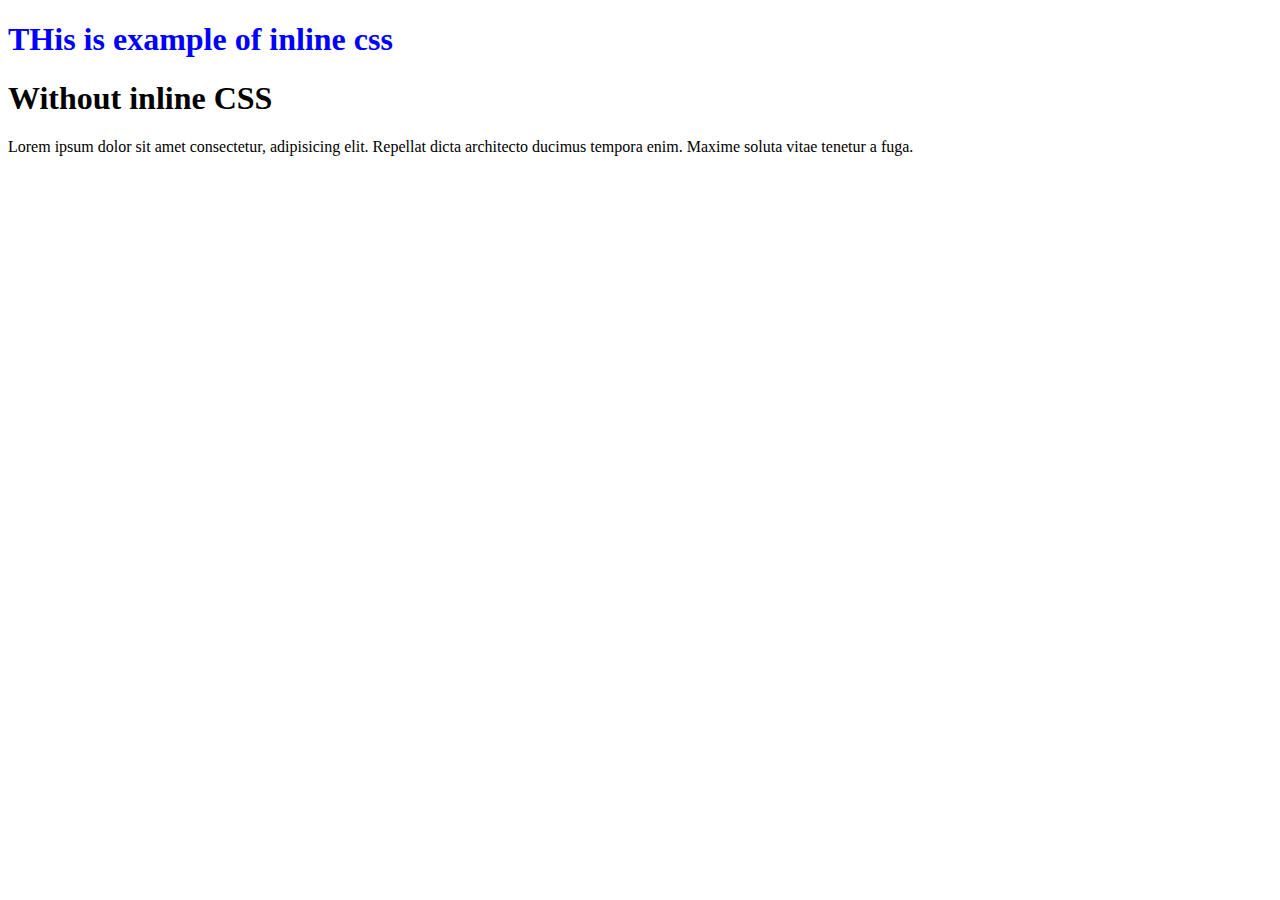
<file: CSS/index.html>
<!-- Write a CSS code for Inline inclusion -->

<!DOCTYPE html>
<html lang="en">
<head>
    <meta charset="UTF-8">
    <meta http-equiv="X-UA-Compatible" content="IE=edge">
    <meta name="viewport" content="width=device-width, initial-scale=1.0">
    <title>Inline CSS</title>
</head>
<body>
    <h1 style="color: blue; font-family:Trebuchet MS" >THis is example of inline css</h1>
    <h1>Without inline CSS</h1>
    <p>Lorem ipsum dolor sit amet consectetur, adipisicing elit. Repellat dicta architecto ducimus tempora enim. Maxime soluta vitae tenetur a fuga.</p>
</body>
</html>
</file>
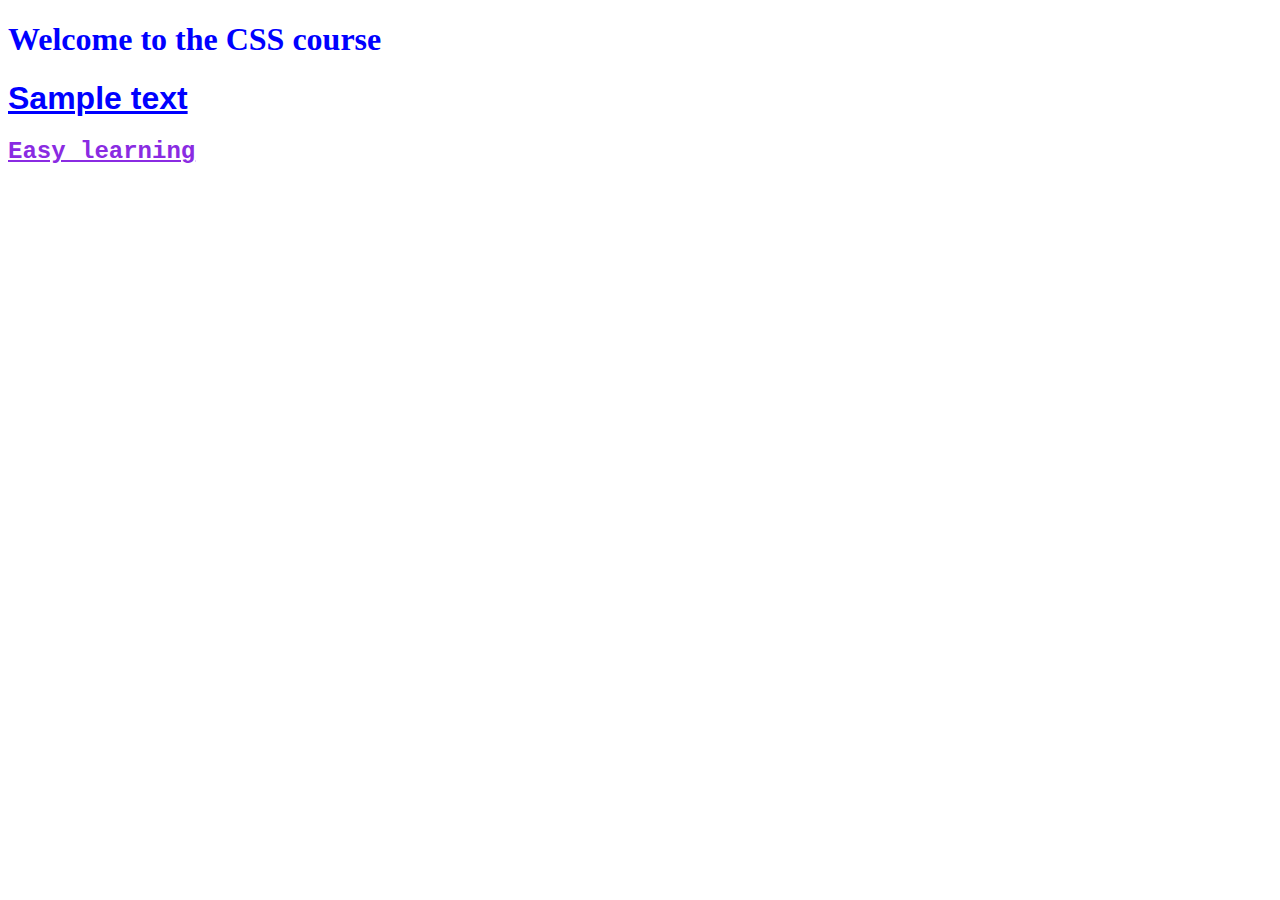
<file: CSS/embed.html>
<!-- Embedding CSS -->
<!DOCTYPE html>
<html lang="en">
<head>
    <meta charset="UTF-8">
    <meta http-equiv="X-UA-Compatible" content="IE=edge">
    <meta name="viewport" content="width=device-width, initial-scale=1.0">
    <title>Embedding CSS</title>
    <style type="text/css">
        h1{
            color: blue;
            font-family: Trebuchet MS;
        }
        h2{
            color: blueviolet;
            font-family: Courier New;
            text-decoration: underline;
        }

    </style>
</head>
<body>
    <h1>Welcome to the CSS course</h1>
    <h1 style="text-decoration: underline; font-family:Arial;">Sample text</h1>
    <h2>Easy learning</h2>
</body>
</html>
</file>
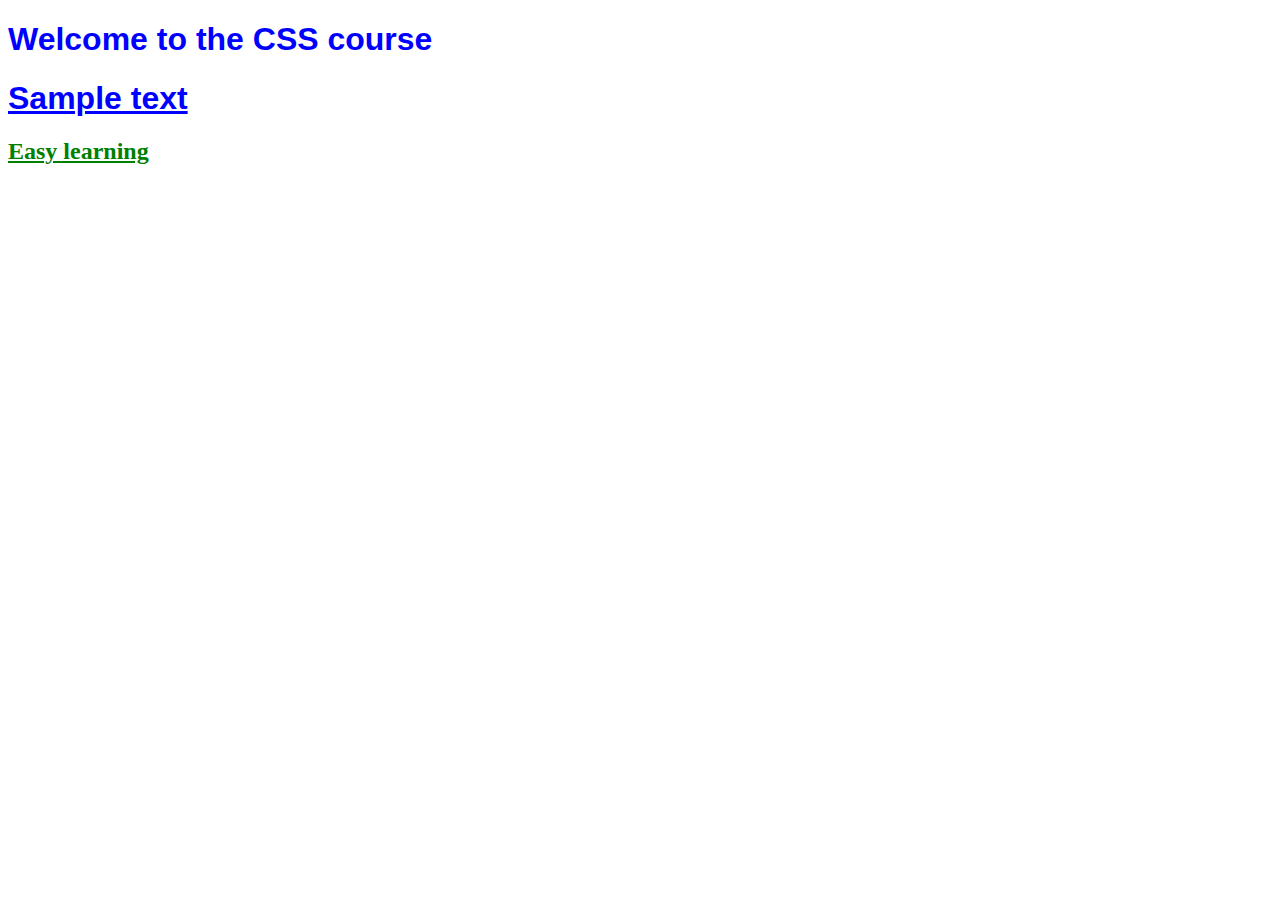
<file: CSS/link.html>
<!DOCTYPE html>
<html lang="en">
<head>
    <meta charset="UTF-8">
    <meta http-equiv="X-UA-Compatible" content="IE=edge">
    <meta name="viewport" content="width=device-width, initial-scale=1.0">
    <title>External Linking</title>
    <link rel="stylesheet" type="text/css" href="styles.css">
</head>
<body>
    <h1>Welcome to the CSS course</h1>
    <h1 style="text-decoration: underline; font-family: Arial;">Sample text</h1>
    <h2>Easy learning</h2>
</body>
</html>
</file>
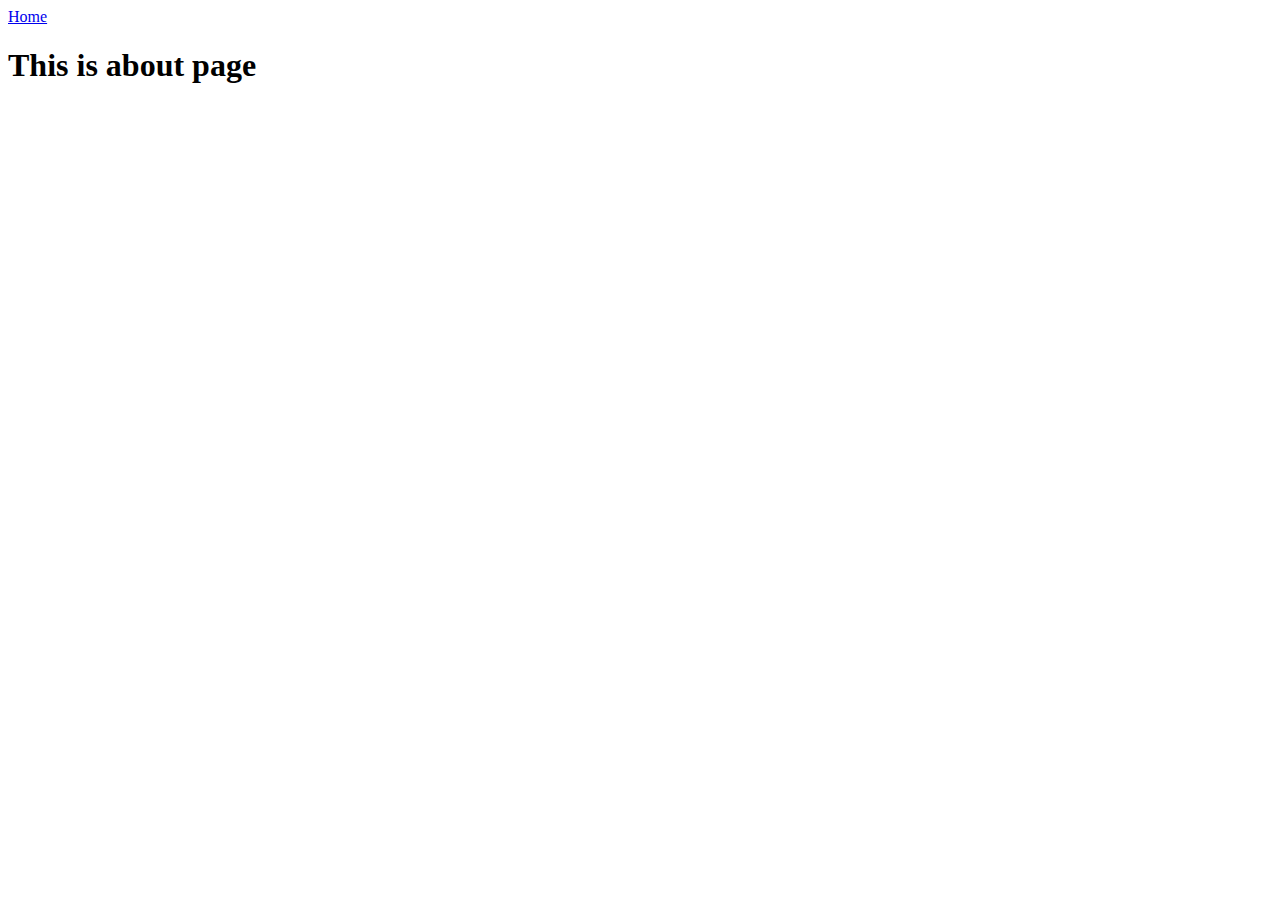
<file: HTML5/abot.html>
<!DOCTYPE html>
<html lang="en">
<head>
    <meta charset="UTF-8">
    <meta http-equiv="X-UA-Compatible" content="IE=edge">
    <meta name="viewport" content="width=device-width, initial-scale=1.0">
    <title>About</title>
</head>
<body>
    <a href="/HTML5/index.html">Home</a>
    <h1>This is about page</h1>
</body>
</html>
</file>
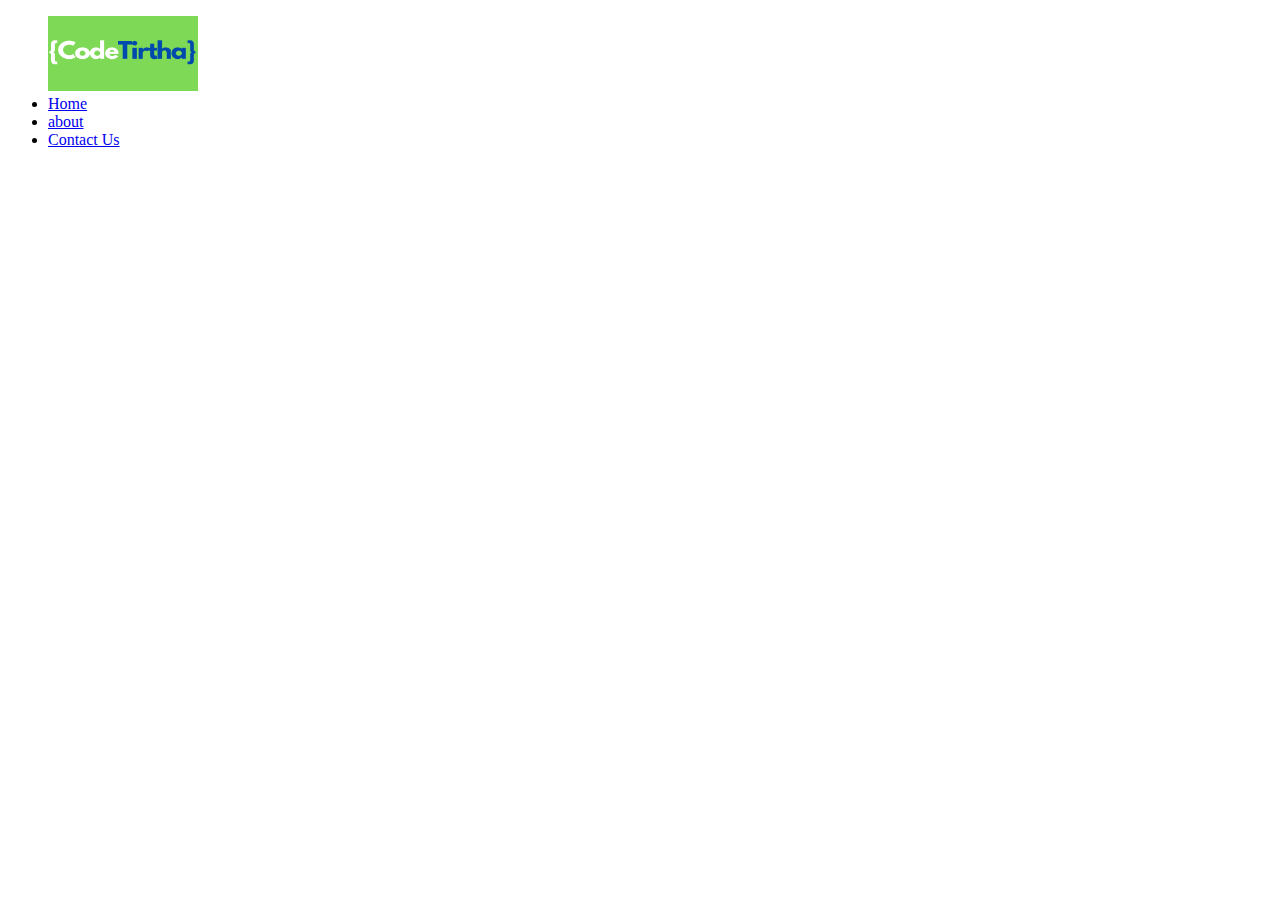
<file: HTML5/contactus.html>
<!DOCTYPE html>
<html lang="en">
<head>
    <meta charset="UTF-8">
    <meta http-equiv="X-UA-Compatible" content="IE=edge">
    <meta name="viewport" content="width=device-width, initial-scale=1.0">
    <title>Document</title>
</head>
<body>
    <ul>
        <img src="/images/JC.png" height=75 width=150 alt="CodeTirtha">
        
        <li><a href="/HTML5/index.html">Home</a></li>
        <li><a href="/HTML5/abot.html">about</a></li>
        <li><a href="/HTML5/contactus.html">Contact Us</a></li>
</body>
</html>
</file>
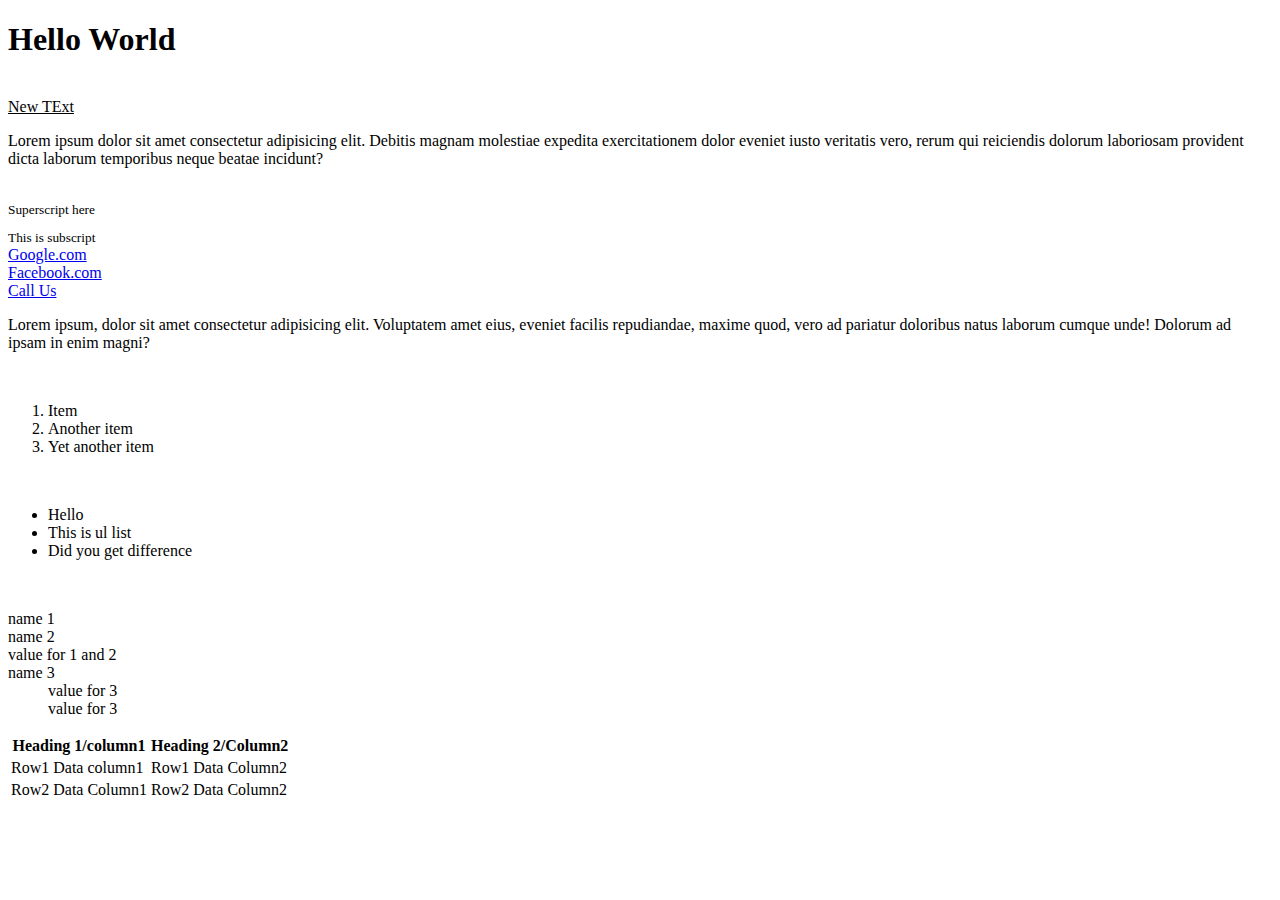
<file: HTML5/hello.html>
<!DOCTYPE html>
<html lang="en">
<head>
    <meta charset="UTF-8">
    <meta http-equiv="X-UA-Compatible" content="IE=edge">
    <meta name="viewport" content="width=device-width, initial-scale=1.0">
    <title>Hello World</title>
</head>
<body>
    <h1>Hello World</h1>
    <br>
    <ins>New TExt</ins>
    <p>Lorem ipsum dolor sit amet consectetur adipisicing elit. Debitis magnam molestiae expedita exercitationem dolor eveniet iusto veritatis vero, rerum qui reiciendis dolorum laboriosam provident dicta laborum temporibus neque beatae incidunt?</p>
    <br>
    <sup>Superscript here</sup>
    <br>
    <sub>This is subscript</sub>
    <br>
    <a href="https://www.google.co.in/">Google.com</a>
    <br>
    <a href="www.facebook.com">Facebook.com</a>
    <br>
    <a href="tel:8830309897">Call Us</a>
    <p>Lorem ipsum, dolor sit amet consectetur adipisicing elit. Voluptatem amet eius, eveniet facilis repudiandae, maxime quod, vero ad pariatur doloribus natus laborum cumque unde! Dolorum ad ipsam in enim magni?</p>
    <br>
    <ol>
        <li>Item</li>
        <li>Another item</li>
        <li>Yet another item</li>
    </ol>
    <br>
    <ul>
        <li>Hello</li>
        <li>This is ul list</li>
        <li>Did you get difference</li>
    </ul>
    <br>
    <dl>
        <dt>name 1</dt>
        <dt>name 2</dt>
        <dt>value for 1 and 2</dt>
        <dt>name 3</dt>
        <dd>value for 3</dd>
        <dd>value for 3</dd>
    </dl>
    <table>
        <tr>
            <th>Heading 1/column1</th>
            <th>Heading 2/Column2</th>
        </tr>
        <tr>
            <td>Row1 Data column1</td>
            <td>Row1 Data Column2</td>
        </tr>
        <tr>
            <td>Row2 Data Column1</td>
            <td>Row2 Data Column2</td>
        </tr>
    </table>
    <br>
</body>
</html>
</file>
<file: CSS/styles.css>
/* Linkimg and importing  */

h1{
    color: blue;
    font-family:Helvetica;
}

h2{
    color: green;
    text-decoration: underline;
}
</file>
